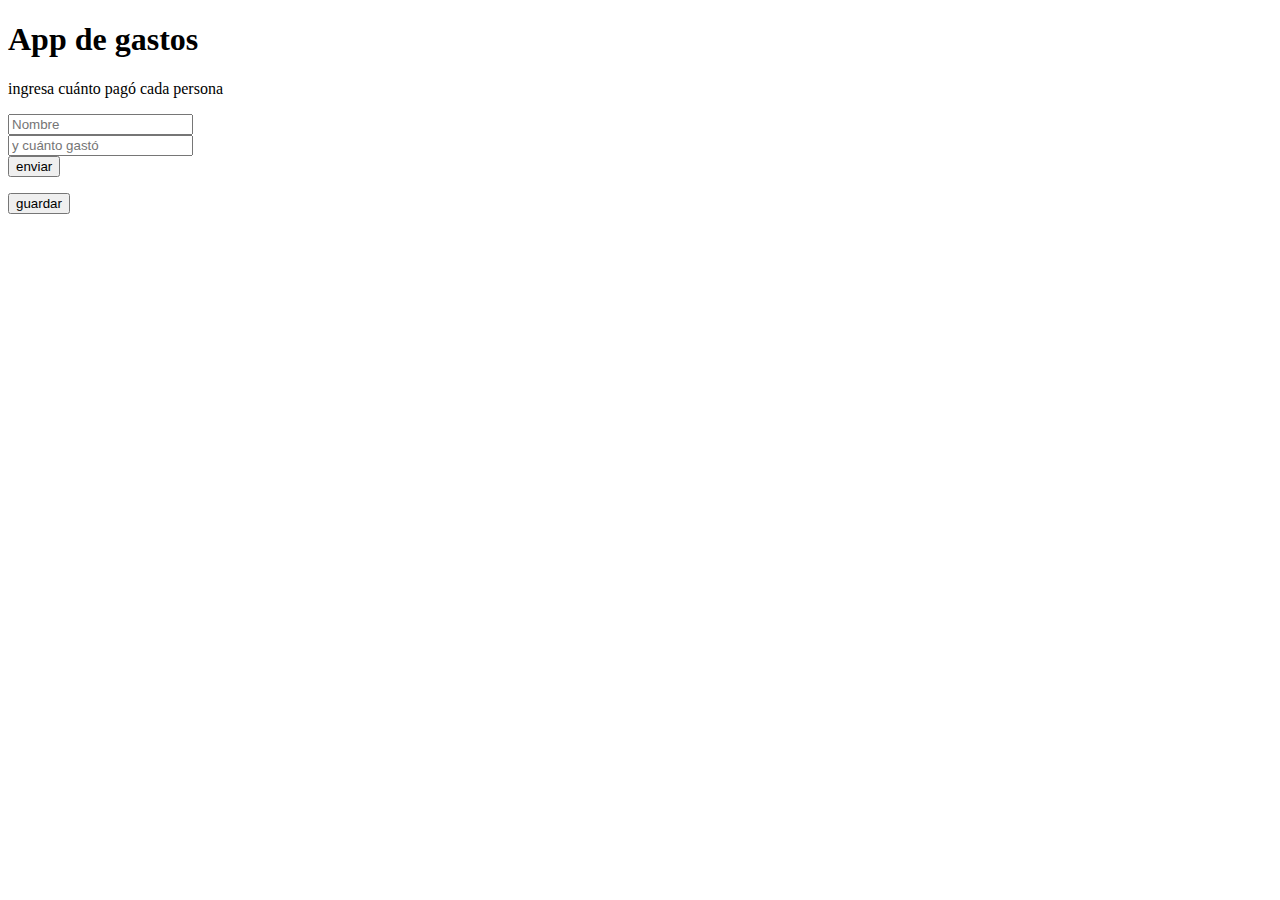
<file: Clase_09_06/index.html>
<!DOCTYPE html>
<html lang="en">
 <head>
   <!-- Required meta tags -->
   <meta charset="utf-8" />
   <meta name="viewport" content="width=device-width, initial-scale=1" />
   <!-- Bootstrap CSS -->
   <link href="https://cdn.jsdelivr.net/npm/bootstrap@5.2.0-beta1/dist/css/bootstrap.min.css" rel="stylesheet" integrity="sha384-0evHe/X+R7YkIZDRvuzKMRqM+OrBnVFBL6DOitfPri4tjfHxaWutUpFmBp4vmVor" crossorigin="anonymous">
   <title>Gastos!</title>
 </head>
 <body>
   <div class="container-fluid p-5 bg-primary text-white text-center">
     <h1>App de gastos</h1>
     <p>ingresa cuánto pagó cada persona</p>
   </div>
   <div class="container-fluid">
     <form>
       <div class="row">
         <div class="m-1 col-auto">
           <input
             type="text"
             class="form-control"
             id="nombre"
             placeholder="Nombre"
           />
         </div>
         <div class="m-1 col-auto">
           <input
             id="pago"
             type="number"
             class="form-control"
             placeholder="y cuánto gastó"
           />
         </div>
         <div class="m-1 col-auto">
           <div>
             <button type="button" class="btn btn-danger" onclick="repartir()">
               enviar
             </button>
           </div>
         </div>
       </div>
     </form>
     <ul id="list-group" class="list-group"></ul>
     <p id="total"></p>
   </div>
   <div class="m-1 col-auto">
    <div>
      <button
        type="button"
        class="btn btn-primary"
        onclick="download()"
      >
        guardar
      </button>
    </div>
  </div>
   <!-- Option 1: Bootstrap Bundle with Popper -->
   <script
     src="https://cdn.jsdelivr.net/npm/bootstrap@5.1.3/dist/js/bootstrap.bundle.min.js"
     integrity="sha384-ka7Sk0Gln4gmtz2MlQnikT1wXgYsOg+OMhuP+IlRH9sENBO0LRn5q+8nbTov4+1p"
     crossorigin="anonymous"
   ></script>
   <script src="app.js"></script>
 </body>
</html>
</file>
